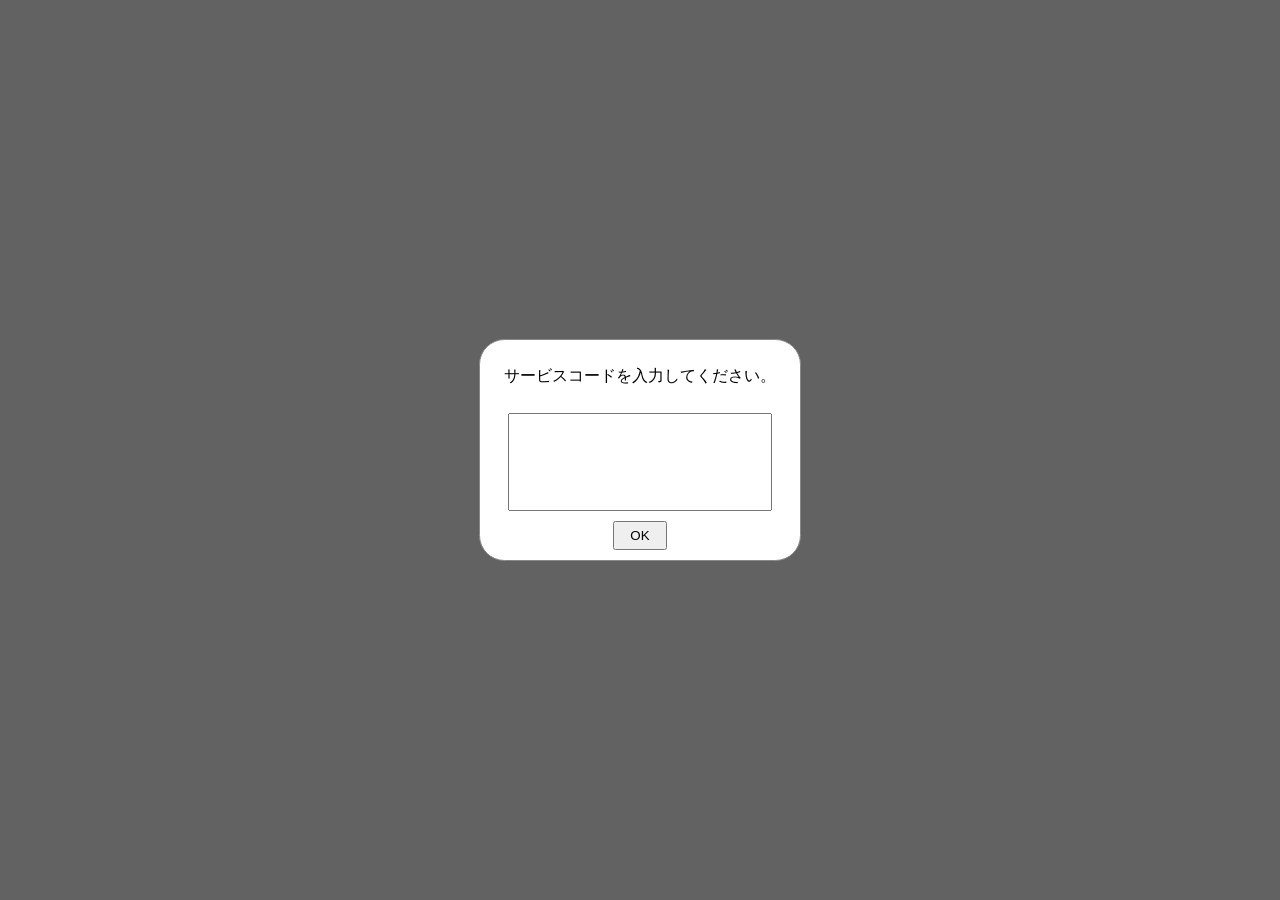
<file: index.html>
<!DOCTYPE html>
<!-- redirect-->
<html lang="ja">
<head>
    <meta http-equiv="content-type" content="text/html; charset=UTF-8" />
    <meta name="viewport" content="width=device-width, initial-scale=1, maximum-scale=1, user-scalable=no" />
    <meta name="format-detection" content="telephone=no">
    <!--title>Custom Prompt</title-->
    <style>
        /* モーダルのスタイル */
        .modal {
            display: none; 
            position: fixed; 
            z-index: 1; 
            left: 0;
            top: 0;
            width: 100%; 
            height: 100%; 
            background-color:  rgba(32,32,32,0.7)
        }

        .modal-content {
            background-color: white;
            padding: 10px;
            border: 1px solid #888;
            border-radius: 2vw; 
            width: 300px;
            text-align: center;
            position: absolute;
            top: 50%;
            left: 50%;
            transform: translate(-50%, -50%);
        }

        .modal input {
            width: 80%;
            padding: 10px;
            margin-top: 10px;
            font-size: 5vw; 
        }

        .modal button {
            margin-top: 10px;
            padding: 5px 15px;
        }
    </style>
</head>

<body>
    <div id="myModal" class="modal">
        <div class="modal-content">
            <p>サービスコードを入力してください。</p>
            <input type="text" id="userInput" name="prompt">
            <button id="submitBtn">OK</button>
        </div>
    </div>
    <!--form id="promptForm">
        <label for="promptInput">サービスコードを入力してください。</label><br>
        <input type="text" id="promptInput" name="prompt" />
        <button type="submit">OK</button>
    </form-->

    <script>
        // モーダルとボタンの要素を取得
        const modal = document.getElementById("myModal");
        const openPromptBtn = document.getElementById("openPrompt");
        const submitBtn = document.getElementById("submitBtn");
        const userInput = document.getElementById("userInput");

        // ページロード時にlocalStorageからデフォルト値を設定
        const savedPrompt = localStorage.getItem('prompt');
        if (savedPrompt) {
            userInput.value = savedPrompt; // 保存されている場合はデフォルトとして設定
        }

        // モーダルを開く
        window.onload = function(){
            modal.style.display = "block"; 
        }

        // 入力された値を取得し、モーダルを閉じる
        submitBtn.onclick = function() {
            const userCode = userInput.value;
            modal.style.display = "none";

            // フォーム送信時に入力値をlocalStorageに保存 
            localStorage.setItem('prompt', userCode); // localStorageに保存

            if(userCode=="skss"){
                location.replace('https://multi-touchcard.com/card3v8-demoNew/index-skss.html'); 
            } else if(userCode=="bns"){
                location.replace('https://multi-touchcard.com/card3v8-demoNew/index-bns.html');  
            } else if(userCode=="v8demo"){
                location.replace('https://multi-touchcard.com/card3v8-demoNew/index-v8demo.html');  
            } else if(userCode=="buscard"){
                location.replace('https://multi-touchcard.com/card3v8-demoNew/index-buscard-en.html');  
            } else if(userCode=="iml"){
                location.replace('https://multi-touchcard.com/card3v8-demoNew/index-iml.html'); /* */
            } else if(userCode=="asue"){
                location.replace('https://multi-touchcard.com/card3v8-demoNew/index-asue.html'); 
            } else if(userCode=="asue2"){
                location.replace('https://multi-touchcard.com/card3v8-demoNew/index-asue2.html'); 
            //
            } else if(userCode=="mtllc"){
                location.replace('https://multi-touchcard.com/cards1-demoNew/pages/mtllc/index-mtllc.html'); 
            } else if(userCode=="kairakuen"){
                location.replace('https://multi-touchcard.com/cards1-demoNew/pages/mtllc/index-kairakuen.html'); 
            } else if(userCode=="idcheck"){
                location.replace('https://multi-touchcard.com/cards1-demoNew/pages/mtllc/index-idcheck.html'); 
            } else if(userCode=="idrmcheck"){
                location.replace('https://multi-touchcard.com/cards1-demoNew/pages/mtllc/index-idrmcheck.html'); 
            } else if(userCode=="idr8mcheck"){
                location.replace('https://multi-touchcard.com/cards1-demoNew/pages/mtllc/index-idr8mcheck.html'); 
            } else if(userCode=="cassette"){
                location.replace('https://multi-touchcard.com/cards1-demoNew/pages/cassette/');   
            } else if(userCode=="zoo"){
                location.replace('https://multi-touchcard.com/cards1-demoNew/pages/zoo/');
            } else if(userCode=="zoorote"){
                location.replace('https://multi-touchcard.com/cards1-demoNew/pages/zoo-rote/');
            } else if(userCode=="train"){
                location.replace('https://multi-touchcard.com/cards1-demoNew/pages/train/');
            } else if(userCode=="train1"){
                location.replace('https://multi-touchcard.com/cards1-demoNew/pages/train/index-all.html');
            } else if(userCode=="train0"){
                location.replace('https://multi-touchcard.com/cards1-demoNew/pages/train/index-all0.html');
            } else if(userCode=="train8m"){
                location.replace('https://multi-touchcard.com/cards1-demoNew/pages/train/index-all-8m.html');
            } else if(userCode=="creature"){
                location.replace('https://multi-touchcard.com/cards1-demoNew/pages/creature/creaturer8m.html');
            } else if(userCode=="drive"){
                location.replace('https://multi-touchcard.com/cards1-demoNew/pages/game/drive-gameDT3.html');
            } else if(userCode=="drive2"){
                location.replace('https://multi-touchcard.com/cards1-demoNew/pages/game/drive-gameIM4.html');
            } else if(userCode=="slot"){
                location.replace('https://multi-touchcard.com/cards1-demoNew/pages/game/slot-game2.html');
            } else if(userCode=="slot2"){
                location.replace('https://multi-touchcard.com/cards1-demoNew/pages/game/slot-game3.html');
            } else{
                location.replace('https://multi-touchcard.com/nopage/'); 
            }
        }

        // モーダルの外側をクリックしたら閉じる
        window.onclick = function(event) {
            if (event.target === modal) {
                modal.style.display = "none";

            }
        }


    </script>
</body>

</html>
</file>
